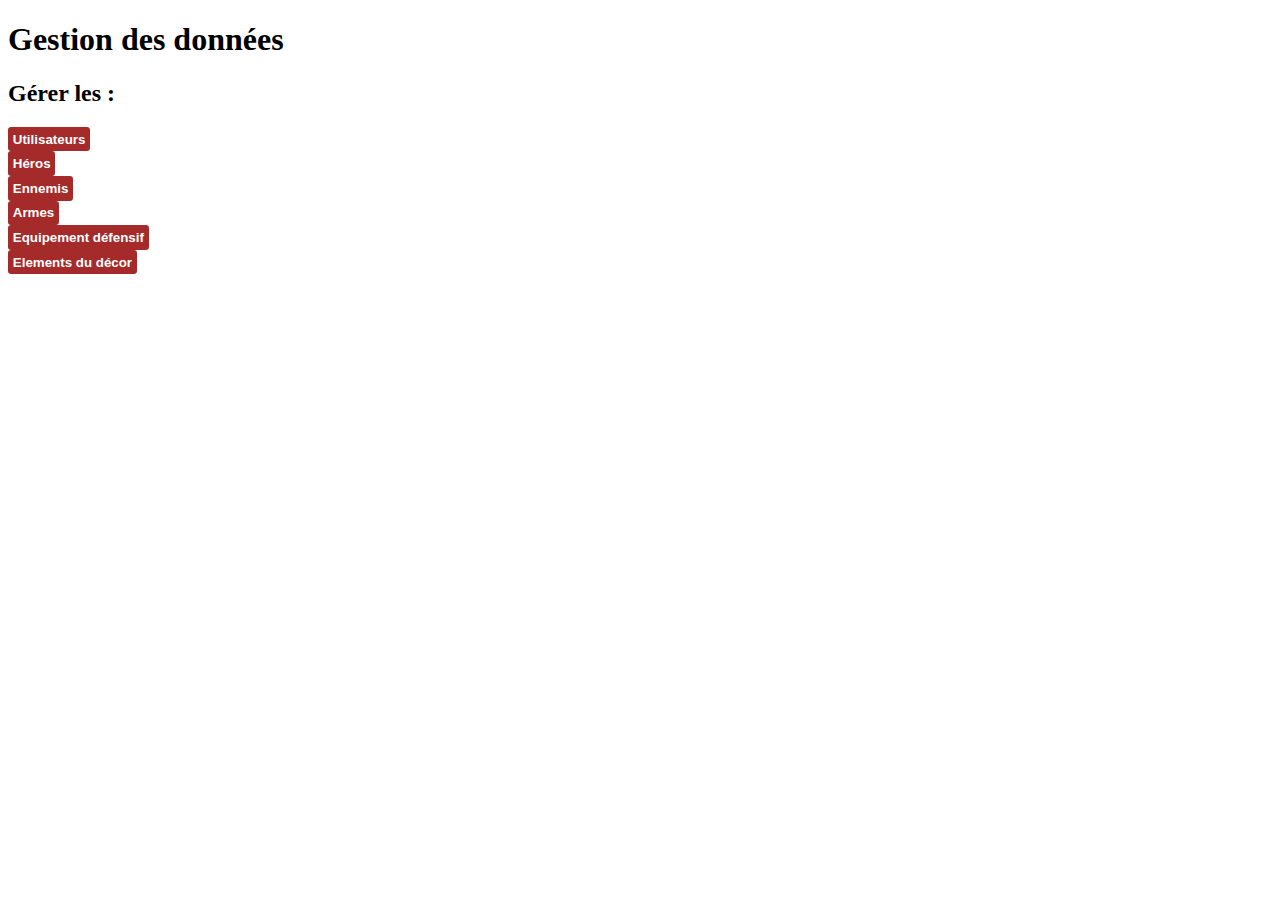
<file: src/main/resources/static/Admin/index.html>
<!DOCTYPE html>
<html lang="en">
<head>
    <meta charset="UTF-8">
    <title>Admin</title>
    <link rel="stylesheet" href="style.css">
</head>

<h1> Gestion des données</h1>

<body>
<section id="Section 1">
    <h2> Gérer les :</h2>
    <button id="User button">
        Utilisateurs
    </button>
    <button id="Hero button">
        Héros
    </button>
    <button id="Enemy button">
        Ennemis
    </button>
    <button id="Weapon button">
        Armes
    </button>
    <button id="DefenseEquipment button">
        Equipement défensif
    </button>

    <button id="DecorElement button">
        Elements du décor
    </button>
</section>

<section id="Section 2">

</section>

<section id="Section 3">

</section>
<script src="script.js"></script>
</body>

</html>
</file>
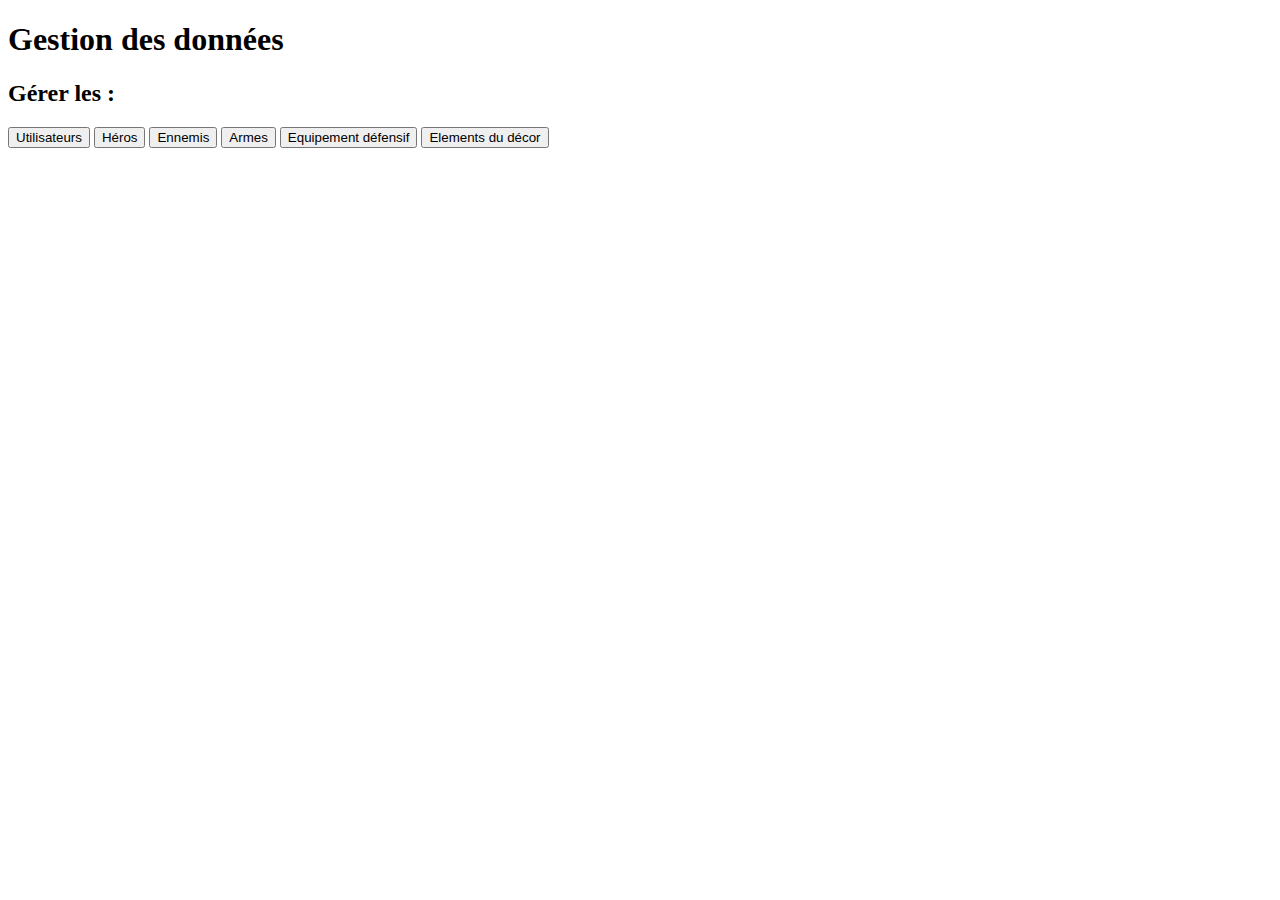
<file: src/main/resources/Admin/adminIndex.html>
<!DOCTYPE html>
<html lang="en">
<head>
    <meta charset="UTF-8">
    <title>Admin</title>
</head>

<h1> Gestion des données</h1>

<body>
<section id="Section 1">
    <h2> Gérer les :</h2>
    <button id="User button">
        Utilisateurs
    </button>
    <button id="Hero button">
        Héros
    </button>
    <button id="Enemy button">
        Ennemis
    </button>
    <button id="Weapon button">
        Armes
    </button>
    <button id="Defense Eq button">
        Equipement défensif
    </button>

    <button id="Decor El button">
        Elements du décor
    </button>
</section>

<section id="Section 2">

</section>

<section id="Section 3">

</section>
</body>
</html>
</file>
<file: src/main/resources/static/Admin/style.css>
button {
    display: flex;
    padding: 0.3rem;
    background-color: brown;
    border: none;
    border-radius: 0.2rem;
    transition: all 0.5s ease-out;
    color: white;
    font-weight: bold;
}

table {
    margin: 1rem auto;
    border-collapse: collapse;
}

table, td, th {
    border: 1px black solid;
}

td, th {
    padding: 0.3rem;
}
</file>
